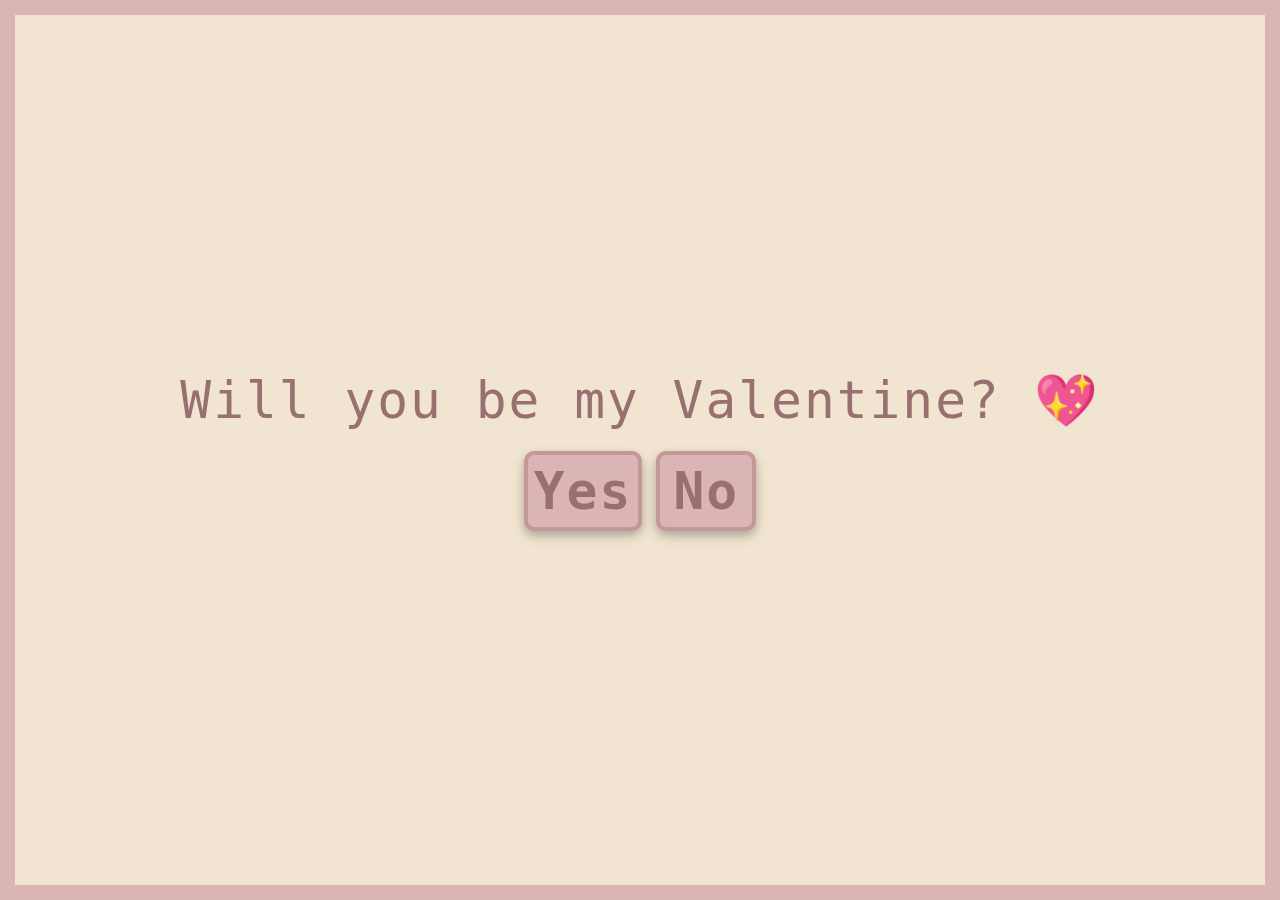
<file: next-page.html>
<!DOCTYPE html>
<html lang="en">
  <head>
    <meta charset="UTF-8" />
    <meta name="viewport" content="width=device-width, initial-scale=1.0" />
    <title>ValentinesNext</title>
    <link rel="stylesheet" href="./style.css" />
    <!-- <script src="https://cdn.jsdelivr.net/npm/typed.js@2.0.12"></script> -->
  </head>
  <body>
    <div class="border">
      <p class="text" id="image-text" style="font-size: 2vw; display: none">
        Are you sure about that?
      </p>
      <div id="image-container"></div>
      <div class="container">
        <p class="text" id="typed-output2">Will you be my Valentine? 💖</p>
      </div>
      <div class="button-container">
        <button type="button" id="yes-button">Yes</button>
        <button type="button" id="no-button">No</button>
      </div>
    </div>
    <script src="nextScript.js"></script>
  </body>
</html>
</file>
<file: style.css>
* {
    box-sizing: border-box;
    /* Ensures border is included in width/height */
    margin: 0;
    padding: 0;
}

body {
    background-color: #F1E5D1;
    padding: 0;
    /* Remove padding so the border fits exactly */
    height: 100vh;
    /* Make sure body fills the viewport */
    display: flex;
    align-items: center;
    justify-content: center;
}

.border {
    width: 100vw;
    height: 100vh;
    border: 15px solid #DBB5B5;
    display: flex;
    align-items: center;
    justify-content: center;
    flex-direction: column;
}

.container {
    max-width: 80vw;
    /* Prevents text from stretching too wide */
    text-align: center;
    word-wrap: break-word;
}
button {
    font-size: 4vw;
    font-weight: bold;
    letter-spacing: 2px;
    font-family: monospace;
    color: #987070;
    border: #C39898 4px solid;
    background-color: #DBB5B5;
    border-radius: 10px;
    padding: 6px;
    box-shadow: 0 4px 8px 0 rgba(0, 0, 0, 0.2), 0 6px 15px 0 rgba(0, 0, 0, 0.1);
    cursor: pointer;
    margin: 20px 5px;
    min-width: 100px;
    /* Animation */
    transition-duration: 0.4s;
}
button:hover{
    background-color: #F1E5D1;

}

#Answer-button {
    display: none;
    margin: 20px;
}


#typed-output, .typed-cursor, #typed-output2, .text{
    font-size: 4vw;
    letter-spacing: 2px;
    font-family: monospace;
    color: #987070;
}

#image-container {
    display: flex;
    justify-content: center;
    margin-bottom: 20px;
}

.noReactionPic, #pics{
    max-width: 100%;
    height: 400px;
    border-radius: 10px;
    box-shadow: 0 4px 8px rgba(0, 0, 0, 0.2);
    animation: fadeIn 0.5s ease-in-out;
}



@keyframes fadeIn {
    from {
        opacity: 0;
        transform: scale(0.9);
    }

    to {
        opacity: 1;
        transform: scale(1);
    }
}

.gallery {
    display: flex;
    /* Arrange items in a row */
    align-items: end;
    /* Align items vertically */
    justify-content: center;
    /* Center the whole gallery */
    gap: 40px;
    /* Adds space between buttons and image */
    margin-top: 60px;
}

/* ----------------------------Back and forth arrows ------------------------------*/
/* From Uiverse.io by Nawsome */

.arrow {
    color: #987070;
    cursor: pointer;
    height: 60px;
    left: 50%;
    /* position: absolute; */
    top: 50%;
    transform: translateX(-50%) translateY(-50%);
    transition: transform 0.1s;
    width: 50px;
    /* display: flex;
    align-items: center;
    justify-content: center; */
}

.arrow-top,
.arrow-bottom {
    background-color: #987070;
    height: 4px;
    left: -5px;
    position: absolute;
    top: 50%;
    width: 100%;
}

.arrow-top:after,
.arrow-bottom:after {
    background-color: #DBB5B5;
    content: "";
    height: 100%;
    position: absolute;
    top: 0;
    transition: all 0.15s;
}

.arrow-top {
    transform: rotate(45deg);
    transform-origin: bottom right;
}

.arrow-top:after {
    left: 100%;
    right: 0;
    transition-delay: 0s;
}

.arrow-bottom {
    transform: rotate(-45deg);
    transform-origin: top right;
}

.arrow-bottom:after {
    left: 0;
    right: 100%;
    transition-delay: 0.15s;
}

.arrow:hover .arrow-top:after {
    left: 0;
    transition-delay: 0.15s;
}

.arrow:hover .arrow-bottom:after {
    right: 0;
    transition-delay: 0s;
}

.arrow:active {
    transform: translateX(-50%) translateY(-50%) scale(0.9);
}


#prev-btn {
    transform: scaleX(-1);
}

#next-btn {
    transform: scale(1);
}
</file>
